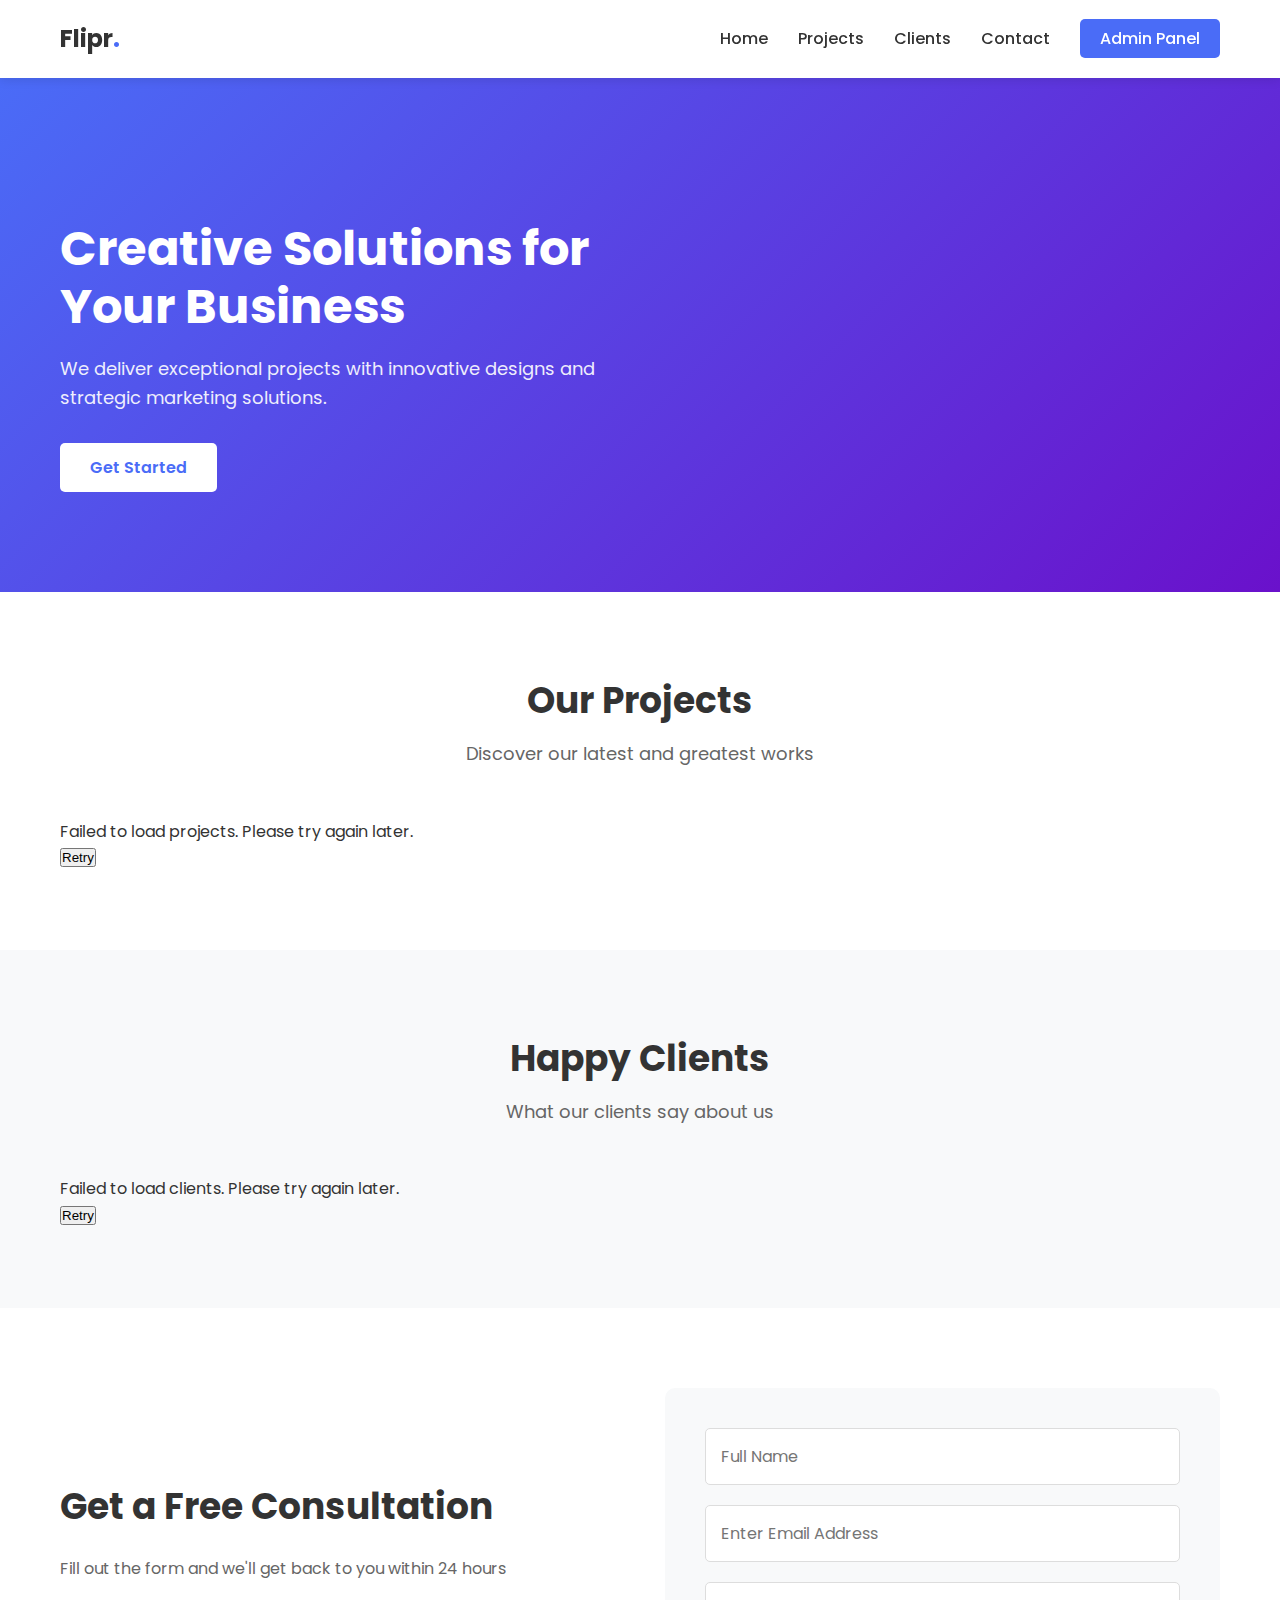
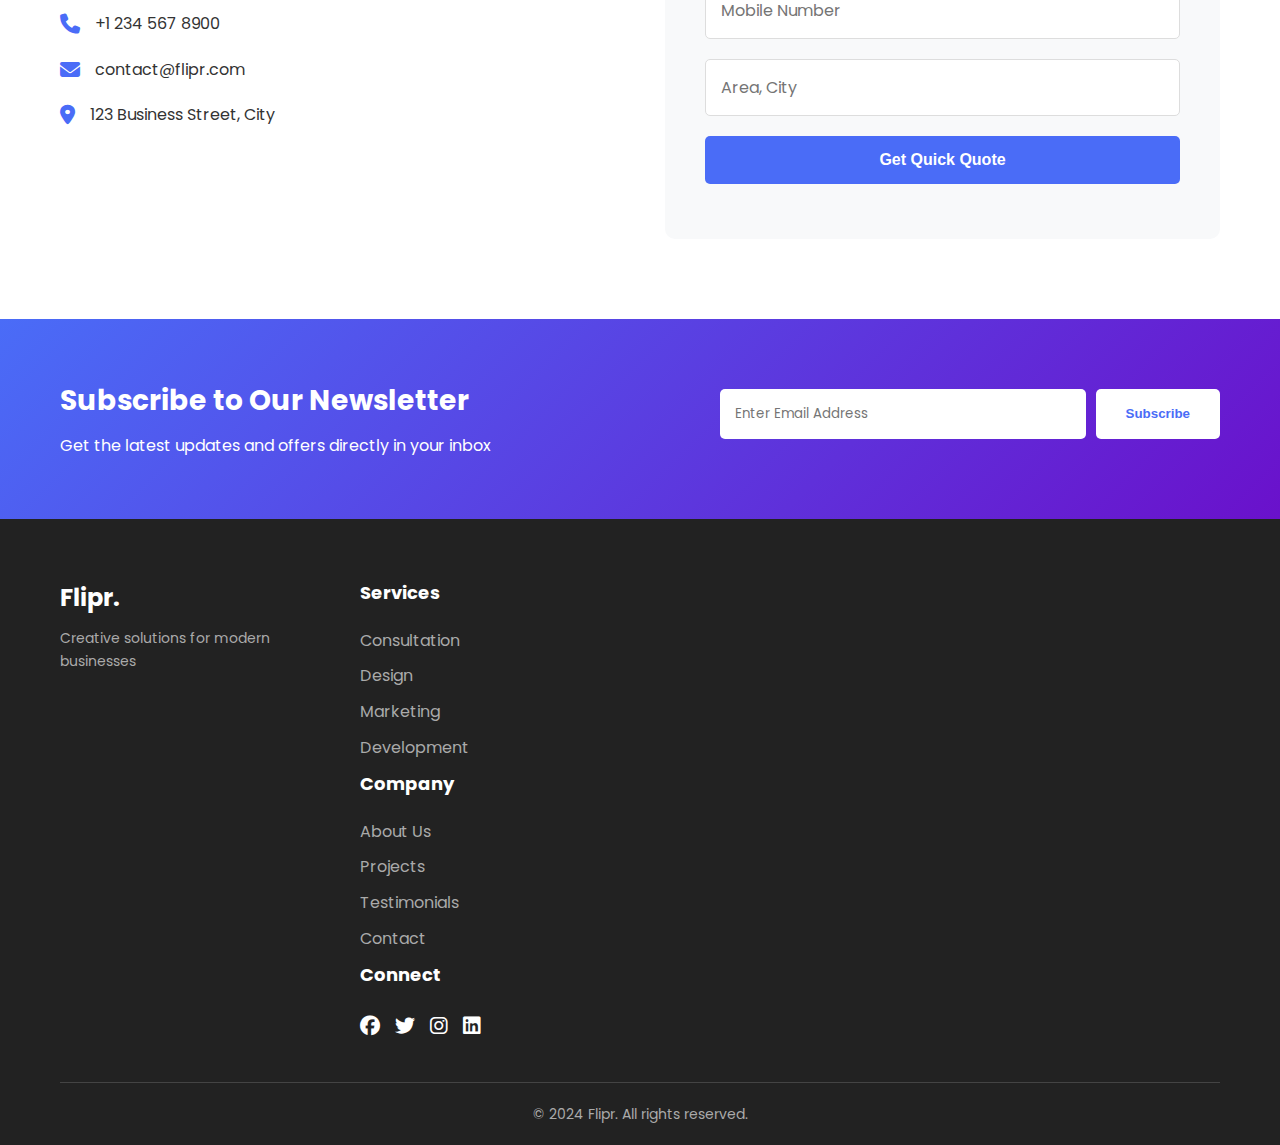
<file: frontend/index.html>
<!DOCTYPE html>
<html lang="en">
<head>
    <meta charset="UTF-8">
    <meta name="viewport" content="width=device-width, initial-scale=1.0">
    <title>Flipr - Creative Agency</title>
    <link rel="stylesheet" href="css/style.css">
    <link rel="stylesheet" href="https://cdnjs.cloudflare.com/ajax/libs/font-awesome/6.4.0/css/all.min.css">
    <link href="https://fonts.googleapis.com/css2?family=Poppins:wght@300;400;500;600;700&display=swap" rel="stylesheet">
</head>
<body>
    <!-- Navigation -->
    <nav class="navbar">
        <div class="container">
            <div class="logo">
                <h2>Flipr<span>.</span></h2>
            </div>
            <ul class="nav-links">
                <li><a href="#home">Home</a></li>
                <li><a href="#projects">Projects</a></li>
                <li><a href="#clients">Clients</a></li>
                <li><a href="#contact">Contact</a></li>
                <li><a href="admin.html" class="admin-link">Admin Panel</a></li>
            </ul>
            <div class="menu-toggle">
                <i class="fas fa-bars"></i>
            </div>
        </div>
    </nav>

    <!-- Hero Section -->
    <section class="hero" id="home">
        <div class="container">
            <div class="hero-content">
                <h1>Creative Solutions for Your Business</h1>
                <p>We deliver exceptional projects with innovative designs and strategic marketing solutions.</p>
                <a href="#contact" class="btn-primary">Get Started</a>
            </div>
        </div>
    </section>

    <!-- Our Projects Section -->
    <section class="projects-section" id="projects">
        <div class="container">
            <div class="section-header">
                <h2>Our Projects</h2>
                <p>Discover our latest and greatest works</p>
            </div>
            <div class="projects-grid" id="projects-container">
                <!-- Projects will be loaded here by JavaScript -->
                <div class="project-skeleton">
                    <div class="skeleton-image"></div>
                    <div class="skeleton-text"></div>
                    <div class="skeleton-text short"></div>
                </div>
            </div>
        </div>
    </section>

    <!-- Happy Clients Section -->
    <section class="clients-section" id="clients">
        <div class="container">
            <div class="section-header">
                <h2>Happy Clients</h2>
                <p>What our clients say about us</p>
            </div>
            <div class="clients-grid" id="clients-container">
                <!-- Clients will be loaded here by JavaScript -->
                <div class="client-skeleton">
                    <div class="skeleton-avatar"></div>
                    <div class="skeleton-text"></div>
                    <div class="skeleton-text short"></div>
                </div>
            </div>
        </div>
    </section>

    <!-- Contact Form Section -->
    <section class="contact-section" id="contact">
        <div class="container">
            <div class="contact-wrapper">
                <div class="contact-info">
                    <h2>Get a Free Consultation</h2>
                    <p>Fill out the form and we'll get back to you within 24 hours</p>
                    <div class="contact-details">
                        <div class="contact-item">
                            <i class="fas fa-phone"></i>
                            <span>+1 234 567 8900</span>
                        </div>
                        <div class="contact-item">
                            <i class="fas fa-envelope"></i>
                            <span>contact@flipr.com</span>
                        </div>
                        <div class="contact-item">
                            <i class="fas fa-map-marker-alt"></i>
                            <span>123 Business Street, City</span>
                        </div>
                    </div>
                </div>
                <div class="contact-form">
                    <form id="contact-form">
                        <div class="form-group">
                            <input type="text" id="fullName" placeholder="Full Name" required>
                        </div>
                        <div class="form-group">
                            <input type="email" id="email" placeholder="Enter Email Address" required>
                        </div>
                        <div class="form-group">
                            <input type="tel" id="mobile" placeholder="Mobile Number" required>
                        </div>
                        <div class="form-group">
                            <input type="text" id="city" placeholder="Area, City" required>
                        </div>
                        <button type="submit" class="btn-submit">Get Quick Quote</button>
                        <div id="form-message"></div>
                    </form>
                </div>
            </div>
        </div>
    </section>

    <!-- Newsletter Section -->
    <section class="newsletter-section">
        <div class="container">
            <div class="newsletter-wrapper">
                <div class="newsletter-content">
                    <h3>Subscribe to Our Newsletter</h3>
                    <p>Get the latest updates and offers directly in your inbox</p>
                </div>
                <div class="newsletter-form">
                    <form id="newsletter-form">
                        <input type="email" id="newsletter-email" placeholder="Enter Email Address" required>
                        <button type="submit" class="btn-newsletter">Subscribe</button>
                    </form>
                    <div id="newsletter-message"></div>
                </div>
            </div>
        </div>
    </section>

    <!-- Footer -->
    <footer class="footer">
        <div class="container">
            <div class="footer-content">
                <div class="footer-logo">
                    <h2>Flipr<span>.</span></h2>
                    <p>Creative solutions for modern businesses</p>
                </div>
                <div class="footer-links">
                    <div class="footer-column">
                        <h4>Services</h4>
                        <ul>
                            <li><a href="#">Consultation</a></li>
                            <li><a href="#">Design</a></li>
                            <li><a href="#">Marketing</a></li>
                            <li><a href="#">Development</a></li>
                        </ul>
                    </div>
                    <div class="footer-column">
                        <h4>Company</h4>
                        <ul>
                            <li><a href="#">About Us</a></li>
                            <li><a href="#projects">Projects</a></li>
                            <li><a href="#clients">Testimonials</a></li>
                            <li><a href="#contact">Contact</a></li>
                        </ul>
                    </div>
                    <div class="footer-column">
                        <h4>Connect</h4>
                        <div class="social-links">
                            <a href="#"><i class="fab fa-facebook"></i></a>
                            <a href="#"><i class="fab fa-twitter"></i></a>
                            <a href="#"><i class="fab fa-instagram"></i></a>
                            <a href="#"><i class="fab fa-linkedin"></i></a>
                        </div>
                    </div>
                </div>
            </div>
            <div class="footer-bottom">
                <p>&copy; 2024 Flipr. All rights reserved.</p>
            </div>
        </div>
    </footer>

    <script src="js/main.js"></script>
</body>
</html>
</file>
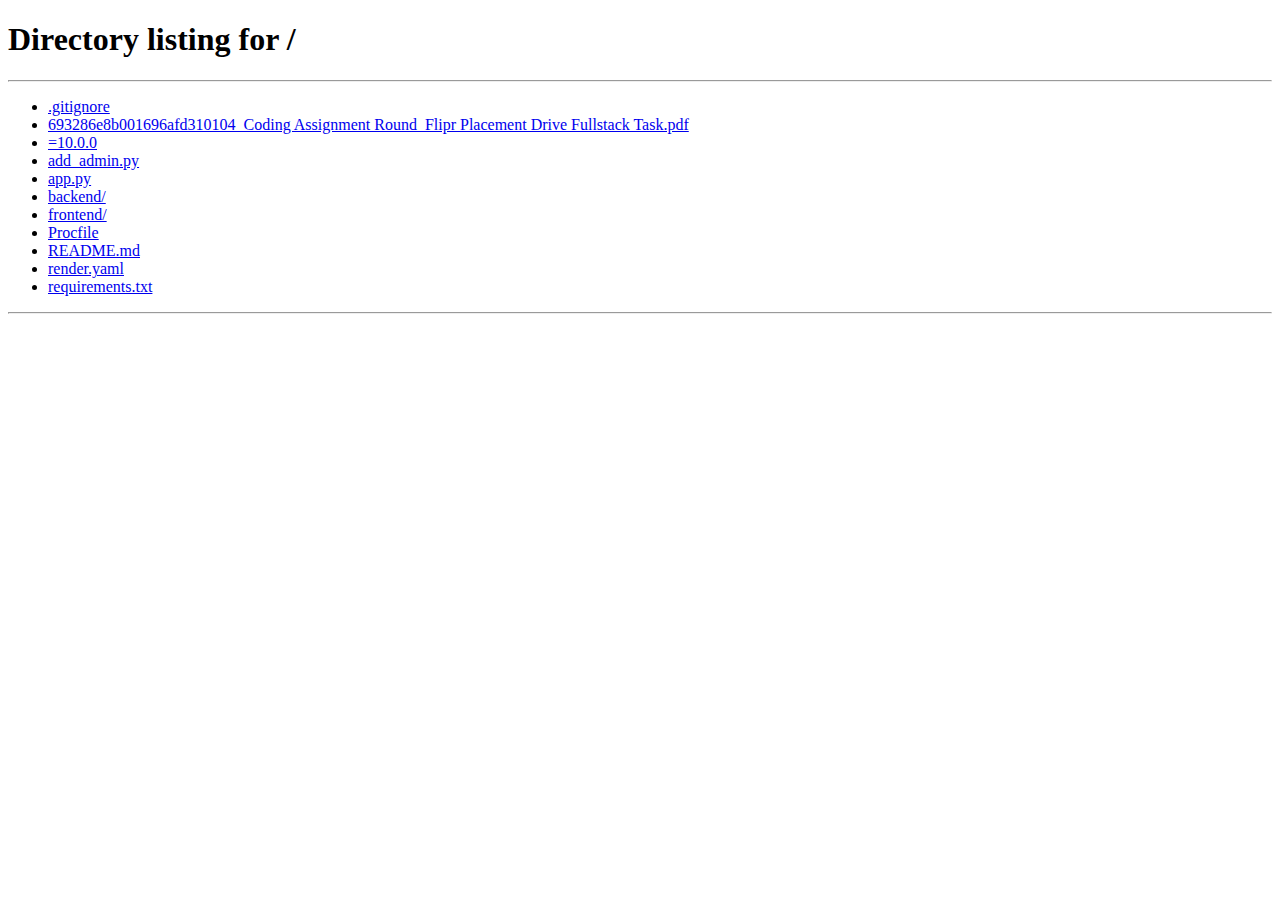
<file: frontend/admin.html>
<!DOCTYPE html>
<html lang="en">
<head>
    <meta charset="UTF-8">
    <meta name="viewport" content="width=device-width, initial-scale=1.0">
    <title>Admin Panel - Project Management</title>
    <link rel="stylesheet" href="css/style.css">
    <link rel="stylesheet" href="css/admin.css">
    <link rel="stylesheet" href="https://cdnjs.cloudflare.com/ajax/libs/font-awesome/6.4.0/css/all.min.css">
</head>
<body>
    <!-- Navigation -->
    <nav class="navbar">
        <div class="nav-container">
            <a href="/" class="nav-brand">
                <i class="fas fa-arrow-left"></i> Back to Site
            </a>
            <div class="nav-actions">
                <span class="user-info">
                    <i class="fas fa-user-shield"></i>
                    <span id="adminName"></span>
                </span>
                <button class="btn btn-secondary btn-small" onclick="logout()">
                    <i class="fas fa-sign-out-alt"></i> Logout
                </button>
            </div>
        </div>
    </nav>

    <!-- Admin Dashboard -->
    <div class="admin-container">
        <!-- Sidebar -->
        <aside class="admin-sidebar">
            <div class="sidebar-menu">
                <a href="#dashboard" class="sidebar-link active" data-section="dashboard">
                    <i class="fas fa-chart-line"></i> Dashboard
                </a>
                <a href="#projects" class="sidebar-link" data-section="projects">
                    <i class="fas fa-project-diagram"></i> Projects
                </a>
                <a href="#clients" class="sidebar-link" data-section="clients">
                    <i class="fas fa-users"></i> Clients
                </a>
                <a href="#contacts" class="sidebar-link" data-section="contacts">
                    <i class="fas fa-envelope"></i> Contact Messages
                </a>
                <a href="#subscriptions" class="sidebar-link" data-section="subscriptions">
                    <i class="fas fa-paper-plane"></i> Subscriptions
                </a>
            </div>
        </aside>

        <!-- Main Content -->
        <main class="admin-main">
            <!-- Dashboard Section -->
            <section id="dashboard" class="admin-section active">
                <h1 class="section-title">Dashboard</h1>
                <div class="stats-grid">
                    <div class="stat-card">
                        <div class="stat-icon" style="background: #6366f1;">
                            <i class="fas fa-project-diagram"></i>
                        </div>
                        <div class="stat-content">
                            <h3 id="totalProjects">0</h3>
                            <p>Total Projects</p>
                        </div>
                    </div>
                    <div class="stat-card">
                        <div class="stat-icon" style="background: #ec4899;">
                            <i class="fas fa-users"></i>
                        </div>
                        <div class="stat-content">
                            <h3 id="totalClients">0</h3>
                            <p>Total Clients</p>
                        </div>
                    </div>
                    <div class="stat-card">
                        <div class="stat-icon" style="background: #14b8a6;">
                            <i class="fas fa-envelope"></i>
                        </div>
                        <div class="stat-content">
                            <h3 id="totalContacts">0</h3>
                            <p>Contact Messages</p>
                        </div>
                    </div>
                    <div class="stat-card">
                        <div class="stat-icon" style="background: #f59e0b;">
                            <i class="fas fa-paper-plane"></i>
                        </div>
                        <div class="stat-content">
                            <h3 id="totalSubscriptions">0</h3>
                            <p>Subscribers</p>
                        </div>
                    </div>
                </div>
            </section>

            <!-- Projects Section -->
            <section id="projects" class="admin-section">
                <div class="section-header">
                    <h1 class="section-title">Manage Projects</h1>
                    <button class="btn btn-primary" onclick="showProjectModal()">
                        <i class="fas fa-plus"></i> Add Project
                    </button>
                </div>
                <div id="projectsTable" class="data-table-container"></div>
            </section>

            <!-- Clients Section -->
            <section id="clients" class="admin-section">
                <div class="section-header">
                    <h1 class="section-title">Manage Clients</h1>
                    <button class="btn btn-primary" onclick="showClientModal()">
                        <i class="fas fa-plus"></i> Add Client
                    </button>
                </div>
                <div id="clientsTable" class="data-table-container"></div>
            </section>

            <!-- Contacts Section -->
            <section id="contacts" class="admin-section">
                <h1 class="section-title">Contact Messages</h1>
                <div id="contactsTable" class="data-table-container"></div>
            </section>

            <!-- Subscriptions Section -->
            <section id="subscriptions" class="admin-section">
                <h1 class="section-title">Newsletter Subscriptions</h1>
                <div id="subscriptionsTable" class="data-table-container"></div>
            </section>
        </main>
    </div>

    <!-- Project Modal -->
    <div id="projectModal" class="modal">
        <div class="modal-content modal-large">
            <span class="modal-close" onclick="closeProjectModal()">&times;</span>
            <div class="modal-header">
                <h2 class="modal-title" id="projectModalTitle">Add Project</h2>
            </div>
            <form id="projectForm">
                <input type="hidden" id="projectId">
                <div class="form-group">
                    <label class="form-label">Project Name *</label>
                    <input type="text" class="form-input" id="projectName" required>
                </div>
                <div class="form-group">
                    <label class="form-label">Description</label>
                    <textarea class="form-textarea" id="projectDescription"></textarea>
                </div>
                <div class="form-group">
                    <label class="form-label">Project Image (will be auto-cropped to 450x350)</label>
                    <input type="file" class="form-input" id="projectImage" accept="image/*">
                    <div id="projectImagePreview" class="image-preview"></div>
                </div>
                <div class="modal-actions">
                    <button type="button" class="btn btn-secondary" onclick="closeProjectModal()">Cancel</button>
                    <button type="submit" class="btn btn-primary">
                        <i class="fas fa-save"></i> Save Project
                    </button>
                </div>
            </form>
        </div>
    </div>

    <!-- Client Modal -->
    <div id="clientModal" class="modal">
        <div class="modal-content modal-large">
            <span class="modal-close" onclick="closeClientModal()">&times;</span>
            <div class="modal-header">
                <h2 class="modal-title" id="clientModalTitle">Add Client</h2>
            </div>
            <form id="clientForm">
                <input type="hidden" id="clientId">
                <div class="form-group">
                    <label class="form-label">Client Name *</label>
                    <input type="text" class="form-input" id="clientName" required>
                </div>
                <div class="form-group">
                    <label class="form-label">Designation</label>
                    <input type="text" class="form-input" id="clientDesignation">
                </div>
                <div class="form-group">
                    <label class="form-label">Description</label>
                    <textarea class="form-textarea" id="clientDescription"></textarea>
                </div>
                <div class="form-group">
                    <label class="form-label">Client Image (will be auto-cropped to 450x350)</label>
                    <input type="file" class="form-input" id="clientImage" accept="image/*">
                    <div id="clientImagePreview" class="image-preview"></div>
                </div>
                <div class="modal-actions">
                    <button type="button" class="btn btn-secondary" onclick="closeClientModal()">Cancel</button>
                    <button type="submit" class="btn btn-primary">
                        <i class="fas fa-save"></i> Save Client
                    </button>
                </div>
            </form>
        </div>
    </div>

    <!-- Contact Detail Modal -->
    <div id="contactModal" class="modal">
        <div class="modal-content modal-large">
            <span class="modal-close" onclick="closeContactModal()">&times;</span>
            <div class="modal-header">
                <h2 class="modal-title">Contact Message Details</h2>
            </div>
            <div id="contactDetails"></div>
            <div class="modal-actions">
                <button type="button" class="btn btn-secondary" onclick="closeContactModal()">Close</button>
            </div>
        </div>
    </div>

    <!-- Toast Notification -->
    <div id="toast" class="toast"></div>

    <!-- Scripts -->
    <script src="js/config.js?v=7"></script>
    <script src="js/auth.js?v=7"></script>
    <script src="js/admin.js?v=7"></script>
</body>
</html>
</file>
<file: frontend/css/admin.css>
/* Admin Panel Specific Styles */

.admin-container {
    display: flex;
    min-height: 100vh;
    padding-top: 70px;
    background: var(--light);
}

/* ========================================
   Sidebar
   ======================================== */
.admin-sidebar {
    width: 260px;
    background: linear-gradient(180deg, #ffffff 0%, #f8fafc 100%);
    box-shadow: 2px 0 8px rgba(0, 0, 0, 0.05);
    padding: var(--spacing-lg) 0;
    position: fixed;
    left: 0;
    top: 70px;
    bottom: 0;
    overflow-y: auto;
    border-right: 1px solid rgba(0, 0, 0, 0.05);
}

.sidebar-menu {
    display: flex;
    flex-direction: column;
    gap: var(--spacing-xs);
    padding: 0 var(--spacing-sm);
}

.sidebar-link {
    display: flex;
    align-items: center;
    gap: var(--spacing-sm);
    padding: var(--spacing-md) var(--spacing-md);
    color: var(--dark);
    font-weight: 500;
    transition: all 0.2s cubic-bezier(0.4, 0, 0.2, 1);
    border-left: 3px solid transparent;
    border-radius: var(--radius-md);
    margin: 2px 0;
}

.sidebar-link:hover {
    background: linear-gradient(90deg, rgba(99, 102, 241, 0.08), transparent);
    color: var(--primary-color);
    transform: translateX(4px);
}

.sidebar-link.active {
    background: linear-gradient(90deg, rgba(99, 102, 241, 0.12), rgba(99, 102, 241, 0.04));
    color: var(--primary-color);
    border-left-color: var(--primary-color);
    font-weight: 600;
}

.sidebar-link i {
    font-size: 1.25rem;
    width: 24px;
}

/* ========================================
   Main Content
   ======================================== */
.admin-main {
    flex: 1;
    margin-left: 260px;
    padding: var(--spacing-xl);
    background: #f8fafc;
    min-height: 100vh;
}

.admin-section {
    display: none;
}

.admin-section.active {
    display: block;
}

.section-header {
    display: flex;
    justify-content: space-between;
    align-items: center;
    margin-bottom: var(--spacing-xl);
    padding-bottom: var(--spacing-md);
    border-bottom: 2px solid rgba(99, 102, 241, 0.1);
}

.section-header .section-title {
    font-size: 2rem;
    margin: 0;
    font-weight: 700;
    color: var(--dark);
    letter-spacing: -0.02em;
}

/* ========================================
   Stats Cards
   ======================================== */
.stats-grid {
    display: grid;
    grid-template-columns: repeat(auto-fit, minmax(260px, 1fr));
    gap: var(--spacing-lg);
    margin-bottom: var(--spacing-2xl);
}

.stat-card {
    background: var(--white);
    padding: var(--spacing-lg);
    border-radius: var(--radius-xl);
    box-shadow: 0 4px 6px -1px rgba(0, 0, 0, 0.1), 0 2px 4px -1px rgba(0, 0, 0, 0.06);
    display: flex;
    align-items: center;
    gap: var(--spacing-md);
    transition: all 0.3s cubic-bezier(0.4, 0, 0.2, 1);
    border: 1px solid rgba(0, 0, 0, 0.05);
    position: relative;
    overflow: hidden;
}

.stat-card::before {
    content: '';
    position: absolute;
    top: 0;
    left: 0;
    right: 0;
    height: 3px;
    background: linear-gradient(90deg, var(--primary-color), var(--secondary-color));
    opacity: 0;
    transition: opacity 0.3s;
}

.stat-card:hover::before {
    opacity: 1;
}

.stat-card:hover {
    transform: translateY(-4px);
    box-shadow: 0 10px 15px -3px rgba(0, 0, 0, 0.1), 0 4px 6px -2px rgba(0, 0, 0, 0.05);
}

.stat-icon {
    width: 64px;
    height: 64px;
    border-radius: var(--radius-xl);
    display: flex;
    align-items: center;
    justify-content: center;
    color: var(--white);
    font-size: 1.75rem;
    box-shadow: 0 4px 6px -1px rgba(0, 0, 0, 0.1), 0 2px 4px -1px rgba(0, 0, 0, 0.06);
    position: relative;
    overflow: hidden;
}

.stat-icon::before {
    content: '';
    position: absolute;
    inset: 0;
    background: linear-gradient(135deg, transparent, rgba(255,255,255,0.2));
}

.stat-content h3 {
    font-size: 2rem;
    color: var(--dark);
    margin: 0;
}

.stat-content p {
    color: var(--gray);
    margin: 0;
}

/* ========================================
   Data Tables
   ======================================== */
.data-table-container {
    background: var(--white);
    border-radius: var(--radius-xl);
    box-shadow: 0 4px 6px -1px rgba(0, 0, 0, 0.1), 0 2px 4px -1px rgba(0, 0, 0, 0.06);
    overflow: hidden;
    border: 1px solid rgba(0, 0, 0, 0.05);
}

.data-table {
    width: 100%;
    border-collapse: collapse;
}

.data-table thead {
    background: linear-gradient(180deg, #f8fafc 0%, #f1f5f9 100%);
    border-bottom: 2px solid rgba(99, 102, 241, 0.1);
}

.data-table th,
.data-table td {
    padding: var(--spacing-md) var(--spacing-lg);
    text-align: left;
    border-bottom: 1px solid rgba(0, 0, 0, 0.05);
}

.data-table th {
    font-weight: 600;
    color: var(--dark);
    text-transform: uppercase;
    font-size: 0.8125rem;
    letter-spacing: 0.05em;
}

.data-table tbody tr {
    transition: all 0.2s cubic-bezier(0.4, 0, 0.2, 1);
}

.data-table tbody tr:hover {
    background: linear-gradient(90deg, rgba(99, 102, 241, 0.04), transparent);
    transform: scale(1.001);
}

.table-image {
    width: 70px;
    height: 70px;
    object-fit: cover;
    border-radius: var(--radius-lg);
    box-shadow: 0 2px 4px rgba(0, 0, 0, 0.1);
    border: 2px solid var(--white);
}

.table-placeholder {
    width: 70px;
    height: 70px;
    background: linear-gradient(135deg, #f8fafc, #e2e8f0);
    border-radius: var(--radius-lg);
    display: flex;
    align-items: center;
    justify-content: center;
    color: var(--gray);
    font-size: 1.75rem;
    box-shadow: 0 2px 4px rgba(0, 0, 0, 0.05);
    border: 2px solid var(--white);
}

.table-actions {
    display: flex;
    gap: var(--spacing-xs);
}

.btn-icon {
    width: 38px;
    height: 38px;
    display: flex;
    align-items: center;
    justify-content: center;
    border-radius: var(--radius-lg);
    transition: all 0.2s cubic-bezier(0.4, 0, 0.2, 1);
    border: none;
    cursor: pointer;
    box-shadow: 0 2px 4px rgba(0, 0, 0, 0.1);
}

.btn-icon:hover {
    transform: translateY(-2px);
    box-shadow: 0 4px 6px rgba(0, 0, 0, 0.15);
}

.btn-view {
    background: var(--info-color);
    color: var(--white);
}

.btn-view:hover {
    background: #2563eb;
}

.btn-edit {
    background: var(--warning-color);
    color: var(--white);
}

.btn-edit:hover {
    background: #d97706;
}

.btn-delete {
    background: var(--error-color);
    color: var(--white);
}

.btn-delete:hover {
    background: #dc2626;
}

/* ========================================
   Status Badges
   ======================================== */
.status-badge {
    display: inline-block;
    padding: 0.375rem 0.875rem;
    border-radius: var(--radius-full);
    font-size: 0.8125rem;
    font-weight: 600;
    text-transform: capitalize;
    letter-spacing: 0.025em;
    box-shadow: 0 1px 2px rgba(0, 0, 0, 0.05);
}

.status-pending {
    background: #fef3c7;
    color: #92400e;
}

.status-read {
    background: #dbeafe;
    color: #1e3a8a;
}

.status-responded {
    background: #d1fae5;
    color: #065f46;
}

.status-active {
    background: #d1fae5;
    color: #065f46;
}

.status-unsubscribed {
    background: #fee2e2;
    color: #991b1b;
}

/* ========================================
   Modal Enhancements
   ======================================== */
.modal-large {
    max-width: 600px;
}

.modal-actions {
    display: flex;
    gap: var(--spacing-sm);
    justify-content: flex-end;
    margin-top: var(--spacing-lg);
}

.image-preview {
    margin-top: var(--spacing-sm);
    border-radius: var(--radius-md);
    overflow: hidden;
    max-width: 450px;
}

.image-preview img {
    width: 100%;
    height: auto;
    display: block;
}

/* ========================================
   Contact Details
   ======================================== */
.contact-detail {
    padding: var(--spacing-md) 0;
}

.detail-row {
    padding: var(--spacing-sm) 0;
    border-bottom: 1px solid var(--light);
    display: grid;
    grid-template-columns: 150px 1fr;
    gap: var(--spacing-md);
    align-items: start;
}

.detail-row:last-child {
    border-bottom: none;
}

.detail-row strong {
    color: var(--dark);
}

.detail-row p {
    margin: 0;
    white-space: pre-wrap;
}

.detail-row select {
    max-width: 200px;
}

.detail-row button {
    margin-left: var(--spacing-sm);
}

/* ========================================
   User Info
   ======================================== */
.user-info {
    display: flex;
    align-items: center;
    gap: var(--spacing-xs);
    padding: 0.5rem var(--spacing-md);
    background: var(--light);
    border-radius: var(--radius-md);
    color: var(--dark);
    font-weight: 500;
}

/* ========================================
   Responsive Design
   ======================================== */
@media (max-width: 1024px) {
    .admin-sidebar {
        width: 200px;
    }
    
    .admin-main {
        margin-left: 200px;
    }
}

@media (max-width: 768px) {
    .admin-sidebar {
        width: 100%;
        position: relative;
        top: 0;
    }
    
    .admin-main {
        margin-left: 0;
    }
    
    .admin-container {
        flex-direction: column;
    }
    
    .sidebar-menu {
        flex-direction: row;
        overflow-x: auto;
    }
    
    .sidebar-link {
        flex-direction: column;
        min-width: 100px;
        text-align: center;
        padding: var(--spacing-sm);
        border-left: none;
        border-bottom: 3px solid transparent;
    }
    
    .sidebar-link.active {
        border-left: none;
        border-bottom-color: var(--primary-color);
    }
    
    .stats-grid {
        grid-template-columns: 1fr;
    }
    
    .section-header {
        flex-direction: column;
        gap: var(--spacing-md);
        align-items: flex-start;
    }
    
    .section-header .btn {
        width: 100%;
    }
    
    .data-table-container {
        overflow-x: auto;
    }
    
    .data-table {
        min-width: 600px;
    }
    
    .detail-row {
        grid-template-columns: 1fr;
        gap: var(--spacing-xs);
    }
}

@media (max-width: 480px) {
    .admin-main {
        padding: var(--spacing-md);
    }
    
    .user-info span:last-child {
        display: none;
    }
}

/* ========================================
   Empty & Loading States
   ======================================== */
.data-table-container .loading,
.data-table-container .empty-state,
.data-table-container .error-state {
    padding: var(--spacing-2xl);
    text-align: center;
    color: var(--gray);
}
</file>
<file: frontend/css/style.css>
/* Reset and Base Styles */
* {
    margin: 0;
    padding: 0;
    box-sizing: border-box;
}

body {
    font-family: 'Poppins', sans-serif;
    line-height: 1.6;
    color: #333;
    background-color: #f9f9f9;
}

.container {
    width: 100%;
    max-width: 1200px;
    margin: 0 auto;
    padding: 0 20px;
}

/* Navigation */
.navbar {
    background-color: white;
    box-shadow: 0 2px 10px rgba(0, 0, 0, 0.1);
    position: fixed;
    width: 100%;
    top: 0;
    z-index: 1000;
}

.navbar .container {
    display: flex;
    justify-content: space-between;
    align-items: center;
    padding: 20px;
}

.logo h2 {
    font-size: 24px;
    font-weight: 700;
    color: #333;
}

.logo span {
    color: #4a6cf7;
}

.nav-links {
    display: flex;
    list-style: none;
}

.nav-links li {
    margin-left: 30px;
}

.nav-links a {
    text-decoration: none;
    color: #333;
    font-weight: 500;
    transition: color 0.3s;
}

.nav-links a:hover {
    color: #4a6cf7;
}

.admin-link {
    background-color: #4a6cf7;
    color: white !important;
    padding: 8px 20px;
    border-radius: 5px;
}

.menu-toggle {
    display: none;
    font-size: 24px;
    cursor: pointer;
}

/* Hero Section */
.hero {
    background: linear-gradient(135deg, #4a6cf7 0%, #6a11cb 100%);
    color: white;
    padding: 150px 0 100px;
    margin-top: 70px;
}

.hero-content {
    max-width: 600px;
}

.hero h1 {
    font-size: 48px;
    font-weight: 700;
    margin-bottom: 20px;
    line-height: 1.2;
}

.hero p {
    font-size: 18px;
    margin-bottom: 30px;
    opacity: 0.9;
}

.btn-primary {
    display: inline-block;
    background-color: white;
    color: #4a6cf7;
    padding: 12px 30px;
    border-radius: 5px;
    text-decoration: none;
    font-weight: 600;
    transition: transform 0.3s;
}

.btn-primary:hover {
    transform: translateY(-3px);
}

/* Section Common Styles */
.section-header {
    text-align: center;
    margin-bottom: 50px;
}

.section-header h2 {
    font-size: 36px;
    color: #333;
    margin-bottom: 10px;
}

.section-header p {
    color: #666;
    font-size: 18px;
}

/* Projects Section */
.projects-section {
    padding: 80px 0;
    background-color: white;
}

.projects-grid {
    display: grid;
    grid-template-columns: repeat(auto-fit, minmax(300px, 1fr));
    gap: 30px;
}

.project-card {
    background: white;
    border-radius: 10px;
    overflow: hidden;
    box-shadow: 0 5px 15px rgba(0, 0, 0, 0.1);
    transition: transform 0.3s;
}

.project-card:hover {
    transform: translateY(-10px);
}

.project-image {
    height: 200px;
    background-color: #f0f0f0;
    display: flex;
    align-items: center;
    justify-content: center;
    overflow: hidden;
}

.project-image img {
    width: 100%;
    height: 100%;
    object-fit: cover;
}

.project-content {
    padding: 20px;
}

.project-content h3 {
    font-size: 20px;
    margin-bottom: 10px;
    color: #333;
}

.project-content p {
    color: #666;
    margin-bottom: 20px;
    font-size: 14px;
}

.read-more {
    background-color: #4a6cf7;
    color: white;
    border: none;
    padding: 10px 20px;
    border-radius: 5px;
    cursor: pointer;
    font-weight: 500;
    transition: background-color 0.3s;
}

.read-more:hover {
    background-color: #3a5ce5;
}

/* Clients Section */
.clients-section {
    padding: 80px 0;
    background-color: #f8f9fa;
}

.clients-grid {
    display: grid;
    grid-template-columns: repeat(auto-fit, minmax(300px, 1fr));
    gap: 30px;
}

.client-card {
    background: white;
    padding: 30px;
    border-radius: 10px;
    box-shadow: 0 5px 15px rgba(0, 0, 0, 0.05);
}

.client-header {
    display: flex;
    align-items: center;
    margin-bottom: 20px;
}

.client-avatar {
    width: 60px;
    height: 60px;
    border-radius: 50%;
    background-color: #f0f0f0;
    display: flex;
    align-items: center;
    justify-content: center;
    overflow: hidden;
    margin-right: 15px;
}

.client-avatar img {
    width: 100%;
    height: 100%;
    object-fit: cover;
}

.client-info h4 {
    font-size: 18px;
    margin-bottom: 5px;
}

.client-info p {
    color: #666;
    font-size: 14px;
}

.client-testimonial {
    color: #666;
    font-style: italic;
    line-height: 1.8;
}

/* Contact Section */
.contact-section {
    padding: 80px 0;
    background-color: white;
}

.contact-wrapper {
    display: grid;
    grid-template-columns: repeat(2, 1fr);
    gap: 50px;
    align-items: center;
}

.contact-info h2 {
    font-size: 36px;
    margin-bottom: 20px;
    color: #333;
}

.contact-info > p {
    color: #666;
    margin-bottom: 30px;
}

.contact-item {
    display: flex;
    align-items: center;
    margin-bottom: 20px;
}

.contact-item i {
    color: #4a6cf7;
    font-size: 20px;
    margin-right: 15px;
}

.contact-form {
    background: #f8f9fa;
    padding: 40px;
    border-radius: 10px;
}

.form-group {
    margin-bottom: 20px;
}

.form-group input {
    width: 100%;
    padding: 15px;
    border: 1px solid #ddd;
    border-radius: 5px;
    font-family: 'Poppins', sans-serif;
    font-size: 16px;
}

.form-group input:focus {
    outline: none;
    border-color: #4a6cf7;
}

.btn-submit {
    width: 100%;
    background-color: #4a6cf7;
    color: white;
    border: none;
    padding: 15px;
    border-radius: 5px;
    font-size: 16px;
    font-weight: 600;
    cursor: pointer;
    transition: background-color 0.3s;
}

.btn-submit:hover {
    background-color: #3a5ce5;
}

#form-message {
    margin-top: 15px;
    text-align: center;
    font-weight: 500;
}

/* Newsletter Section */
.newsletter-section {
    background: linear-gradient(135deg, #4a6cf7 0%, #6a11cb 100%);
    color: white;
    padding: 60px 0;
}

.newsletter-wrapper {
    display: flex;
    justify-content: space-between;
    align-items: center;
    flex-wrap: wrap;
    gap: 30px;
}

.newsletter-content h3 {
    font-size: 28px;
    margin-bottom: 10px;
}

.newsletter-form {
    flex: 1;
    max-width: 500px;
}

#newsletter-form {
    display: flex;
    gap: 10px;
}

#newsletter-email {
    flex: 1;
    padding: 15px;
    border: none;
    border-radius: 5px;
    font-family: 'Poppins', sans-serif;
}

.btn-newsletter {
    background-color: white;
    color: #4a6cf7;
    border: none;
    padding: 15px 30px;
    border-radius: 5px;
    font-weight: 600;
    cursor: pointer;
    transition: transform 0.3s;
}

.btn-newsletter:hover {
    transform: translateY(-3px);
}

#newsletter-message {
    margin-top: 10px;
    font-size: 14px;
}

/* Footer */
.footer {
    background-color: #222;
    color: white;
    padding: 60px 0 20px;
}

.footer-content {
    display: grid;
    grid-template-columns: repeat(4, 1fr);
    gap: 40px;
    margin-bottom: 40px;
}

.footer-logo h2 {
    color: white;
    margin-bottom: 10px;
}

.footer-logo p {
    color: #aaa;
    font-size: 14px;
}

.footer-column h4 {
    font-size: 18px;
    margin-bottom: 20px;
    color: white;
}

.footer-column ul {
    list-style: none;
}

.footer-column ul li {
    margin-bottom: 10px;
}

.footer-column ul li a {
    color: #aaa;
    text-decoration: none;
    transition: color 0.3s;
}

.footer-column ul li a:hover {
    color: white;
}

.social-links {
    display: flex;
    gap: 15px;
}

.social-links a {
    color: white;
    font-size: 20px;
    transition: color 0.3s;
}

.social-links a:hover {
    color: #4a6cf7;
}

.footer-bottom {
    text-align: center;
    padding-top: 20px;
    border-top: 1px solid #444;
    color: #aaa;
    font-size: 14px;
}

/* Skeleton Loading */
.project-skeleton, .client-skeleton {
    background: white;
    border-radius: 10px;
    padding: 20px;
    animation: pulse 1.5s infinite;
}

.skeleton-image {
    height: 200px;
    background: #f0f0f0;
    border-radius: 5px;
    margin-bottom: 15px;
}

.skeleton-avatar {
    width: 60px;
    height: 60px;
    background: #f0f0f0;
    border-radius: 50%;
    margin-bottom: 15px;
}

.skeleton-text {
    height: 20px;
    background: #f0f0f0;
    border-radius: 3px;
    margin-bottom: 10px;
}

.skeleton-text.short {
    width: 60%;
}

@keyframes pulse {
    0% { opacity: 1; }
    50% { opacity: 0.5; }
    100% { opacity: 1; }
}

/* Responsive Design */
@media (max-width: 992px) {
    .contact-wrapper {
        grid-template-columns: 1fr;
    }
    
    .footer-content {
        grid-template-columns: repeat(2, 1fr);
    }
    
    .newsletter-wrapper {
        flex-direction: column;
        text-align: center;
    }
}

@media (max-width: 768px) {
    .nav-links {
        display: none;
    }
    
    .menu-toggle {
        display: block;
    }
    
    .hero h1 {
        font-size: 36px;
    }
    
    .section-header h2 {
        font-size: 30px;
    }
}

@media (max-width: 576px) {
    .projects-grid,
    .clients-grid {
        grid-template-columns: 1fr;
    }
    
    .footer-content {
        grid-template-columns: 1fr;
    }
    
    #newsletter-form {
        flex-direction: column;
    }
}
</file>
